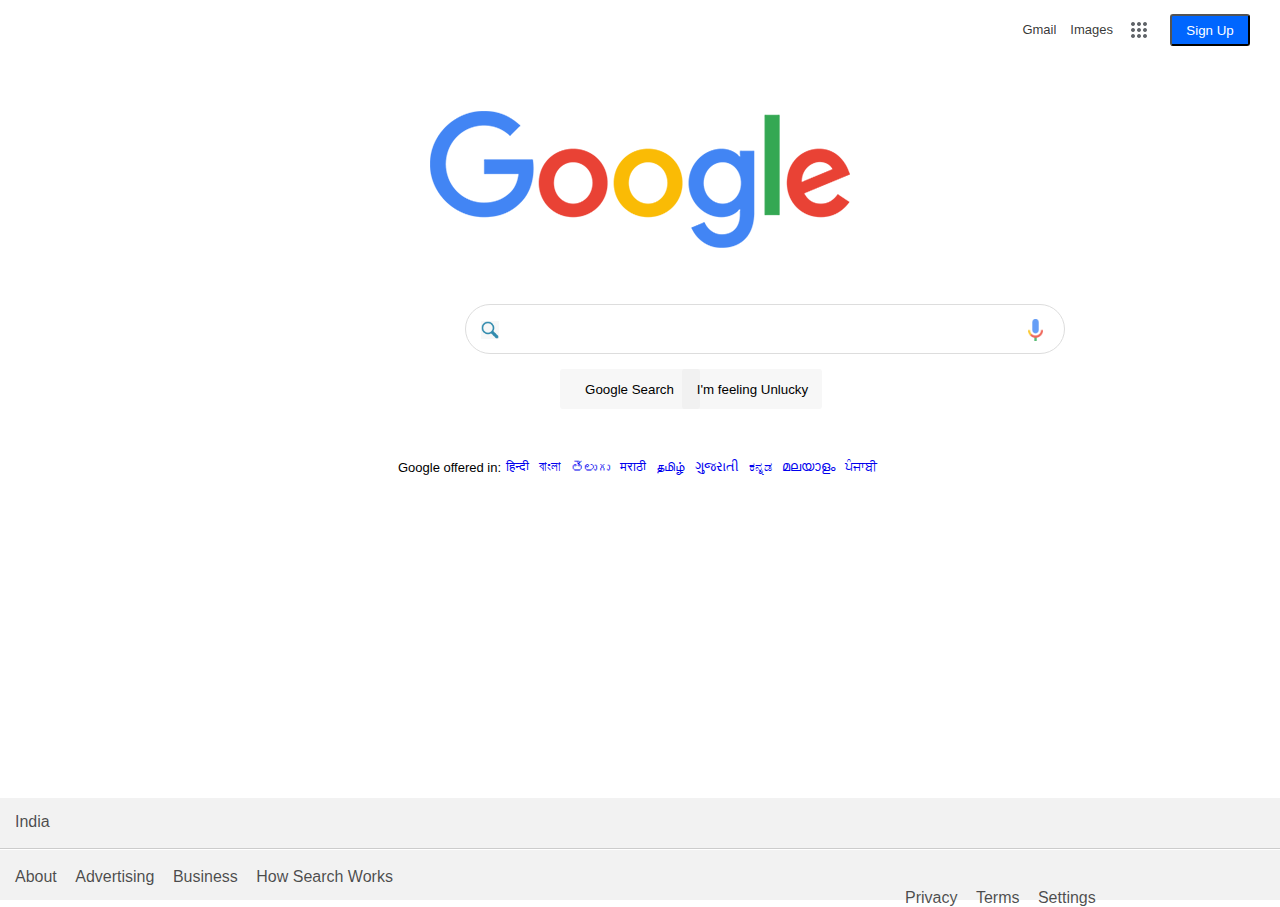
<file: index.html>
<!DOCTYPE html>
<html lang="en">
<head>
    <meta charset="UTF-8">
    <meta http-equiv="X-UA-Compatible" content="IE=edge">
    <meta name="viewport" content="width=device-width, initial-scale=1.0">
    <link rel="stylesheet" href="css/google.css">
    <link rel="icon" href="img/icon.jpg">
    <title>Google</title>
</head>
<body>
    <nav>
        <a href="#">Gmail</a>
        <a href="#">Images</a>
        <img src="img/apps.PNG" alt="image cannot be displayed">
        <button>Sign Up</button>
    </nav>

    <section class="section-1">
        <img src="img/google.png" alt="try to reload" class="logo">
        <form> <br> <br>
            <div class="search-box">
                <img src="img/search.png" class="search-icon">
                <input type="text" class="s-box" value=&nbsp;&nbsp;&nbsp;> 
                
                <img src="img/mic.png" class="mic">
                <input type="submit" value="Google Search" class="submit">
                <input type="submit" value="I'm feeling Unlucky" class="submit" id="submit2">
            </div>
        </form>

        <div class="language">
            Google offered in: 
            <a href="#" class="language-item">हिन्दी</a>
            <a href="#" class="language-item">বাংলা</a>
            <a href="#" class="language-item">తెలుగు</a>
            <a href="#" class="language-item">मराठी</a>
            <a href="#" class="language-item">தமிழ்</a>
            <a href="#" class="language-item">ગુજરાતી</a>
            <a href="#" class="language-item">ಕನ್ನಡ</a>
            <a href="#" class="language-item">മലയാളം</a>
            <a href="#" class="language-item">ਪੰਜਾਬੀ</a>
        </div>
    </section>

    <footer>
        <h4>
            India
        </h4>

        <hr>

        <div class="links">
            <div class="link-1">
                <a href="#" id="about">About</a>
                <a href="#">Advertising</a>     
                <a href="#">Business</a>
                <a href="#">How Search Works</a>
            </div>

            <div class="link-2">
                <a href="#" id="privacy">Privacy</a>
                <a href="#">Terms</a>
                <a href="#">Settings</a>
            </div>
        </div>
    </footer>
</body>
</html>
</file>
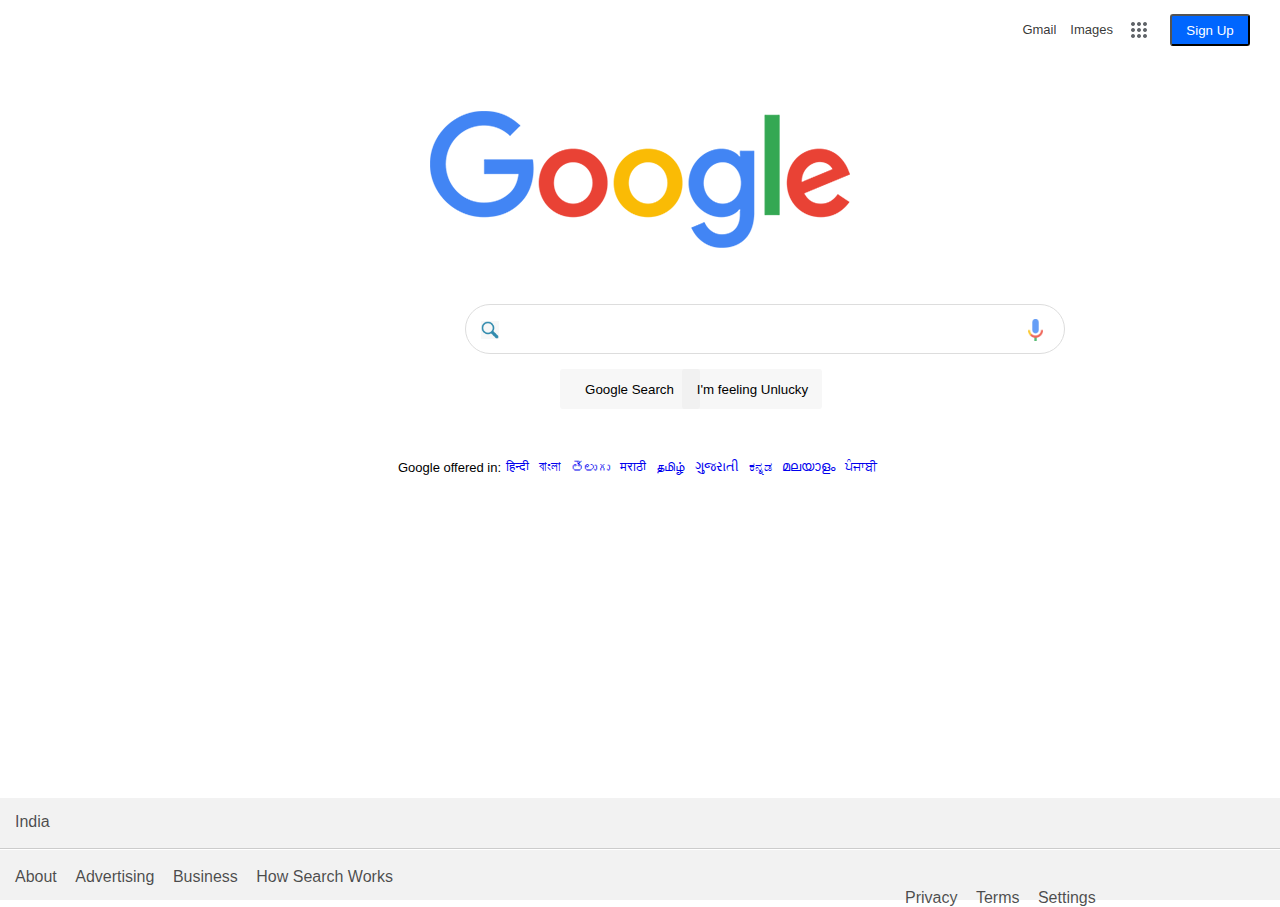
<file: google.html>
<!DOCTYPE html>
<html lang="en">
<head>
    <meta charset="UTF-8">
    <meta http-equiv="X-UA-Compatible" content="IE=edge">
    <meta name="viewport" content="width=device-width, initial-scale=1.0">
    <link rel="stylesheet" href="css/google.css">
    <link rel="icon" href="img/icon.jpg">
    <title>Google</title>
</head>
<body>
    <nav>
        <a href="#">Gmail</a>
        <a href="#">Images</a>
        <img src="img/apps.PNG" alt="image cannot be displayed">
        <button>Sign Up</button>
    </nav>

    <section class="section-1">
        <img src="img/google.png" alt="try to reload" class="logo">
        <form> <br> <br>
            <div class="search-box">
                <img src="img/search.png" class="search-icon">
                <input type="text" class="s-box"> 
                
                <img src="img/mic.png" class="mic">
                <input type="submit" value="Google Search" class="submit">
                <input type="submit" value="I'm feeling Unlucky" class="submit" id="submit2">
            </div>
        </form>

        <div class="language">
            Google offered in: 
            <a href="#" class="language-item">हिन्दी</a>
            <a href="#" class="language-item">বাংলা</a>
            <a href="#" class="language-item">తెలుగు</a>
            <a href="#" class="language-item">मराठी</a>
            <a href="#" class="language-item">தமிழ்</a>
            <a href="#" class="language-item">ગુજરાતી</a>
            <a href="#" class="language-item">ಕನ್ನಡ</a>
            <a href="#" class="language-item">മലയാളം</a>
            <a href="#" class="language-item">ਪੰਜਾਬੀ</a>
        </div>
    </section>

    <footer>
        <h4>
            India
        </h4>

        <hr>

        <div class="links">
            <div class="link-1">
                <a href="#" id="about">About</a>
                <a href="#">Advertising</a>     
                <a href="#">Business</a>
                <a href="#">How Search Works</a>
            </div>

            <div class="link-2">
                <a href="#" id="privacy">Privacy</a>
                <a href="#">Terms</a>
                <a href="#">Settings</a>
            </div>
        </div>
    </footer>
</body>
</html>
</file>
<file: css/google.css>
*{
    padding: 0px;
    margin: 0px;
    box-sizing: border-box;
    text-decoration: none;
    font-family: Arial, Helvetica, sans-serif;
}
body{
    display: flex;
    flex-direction: column;
    min-height: 100vh;
    
}
nav{
    display: flex;
    align-items: center;
    justify-content: flex-end;
    margin-right: 30px;
    padding-top: 10px;
    
}

nav a{
    font-size: 13px;
    display: inline-block;
    line-height: 24px;
    font-weight: 100;
    color: rgb(0, 0, 0, 0.8);
    cursor: pointer;
    padding: 5px 7px;
}
nav a:hover{
    text-decoration: underline;
    color: rgb(0, 0, 0, 0.9);
}

nav img{
    padding-left: 7px;
    padding-right: 9px;
    margin-right: 7px;
    cursor: pointer;
}

nav img:hover{
    opacity: 0.8;
}

nav button{
    padding-right: 6px;
    outline: none;
    padding-left: 6px;
    cursor: pointer;
    height: 32px;
    width: 80px;
    border-radius: 3px;
    color: white;
    background-color: rgb(0, 102, 255);
}

nav button:hover{
    background-color: rgb(0, 133, 255);
}

.section-1{
    flex: 1;
}
.section-1 .logo{
    display: block;
    margin: auto auto;
}

.search-box{
    margin-left: 465px;
    
    position: relative;
    margin-top: -40px;
    text-align: center;

}

.s-box{
    display: block;
    border: 1px solid #ddd;
    border-radius: 1px;
    color: rgb(0, 0, 0, 0.8);
    font-size: 13px;
    width: 600px;
    height: 50px;
    padding: 13px;
    border-radius: 30px;
    outline: none;
    

}

.s-box:hover{
    border: 1px solid rgba(0, 0, 0, 0.6);
    box-shadow: 0 0 2px rgba(0, 0, 0, 0.06);
    
}

.search-icon{
    position: absolute;
    width: 18px;
    opacity: .8;
    top: 17px;
    left: 16px;

}
.mic{
    position: absolute;
    width: 15px;
    opacity: .8;
    top: 15px;
    left: 563px;
}

.submit{
    height: 40px;
    width: 140px;
    border: none;
    background-color: rgba(230, 230, 230, 0.3);
    border-radius: 3px;
    padding: 10px 15px;
    margin-top: 15px;
    margin: 15px 10px;
    position: absolute;
    right: 70%;
    cursor: pointer;
}

#submit2{
    right: 55%;
}

.submit:hover{
    background-color: rgba(230, 230, 230, 1);
    border: 1px solid rgba(0, 0, 0, 0.06);
}

.language{
    margin-top: 100px;
    font-size: 13px;


    display: flex;
    align-items: center;
    justify-content: center;
}

.language-item{
    padding: 5px;
}
.language-item:hover{
    text-decoration: underline;
}

h4{
    background-color: rgba(230, 230, 230, 0.5);
    height: 50px;
    font-weight: normal;
    padding: 15px;
    color: rgba(0, 0, 0, 0.7);
    cursor: text;
}

hr{

    border: 0;
    height: 0;
    border-top: 1px solid rgba(0, 0, 0, 0.2);
    border-bottom: 1px solid rgba(255, 255, 255, 0.3);
}

.links{
    background-color: rgba(230, 230, 230, 0.5);
    height: 50px;
    font-weight: normal;
    padding: 15px;
    color: rgba(0, 0, 0, 0.7);
}

.link-1{
    text-decoration: none;
    padding: 3px 5px;
    
}

.link-1 a{
    margin-left: 14px;
    color: rgba(0, 0, 0, 0.7);
}

.link-1 a:hover{
    text-decoration: underline;
}

#about{
    margin-left: -5px;
}



.link-2 a{
    margin-left: 14px;
    color: rgba(0, 0, 0, 0.7);
}

.link-2 a:hover{
    text-decoration: underline;
}

#privacy{
    margin-left: 890px;
    margin-top: -20px;
}

.links div{
    display: inline-block;
}
</file>
